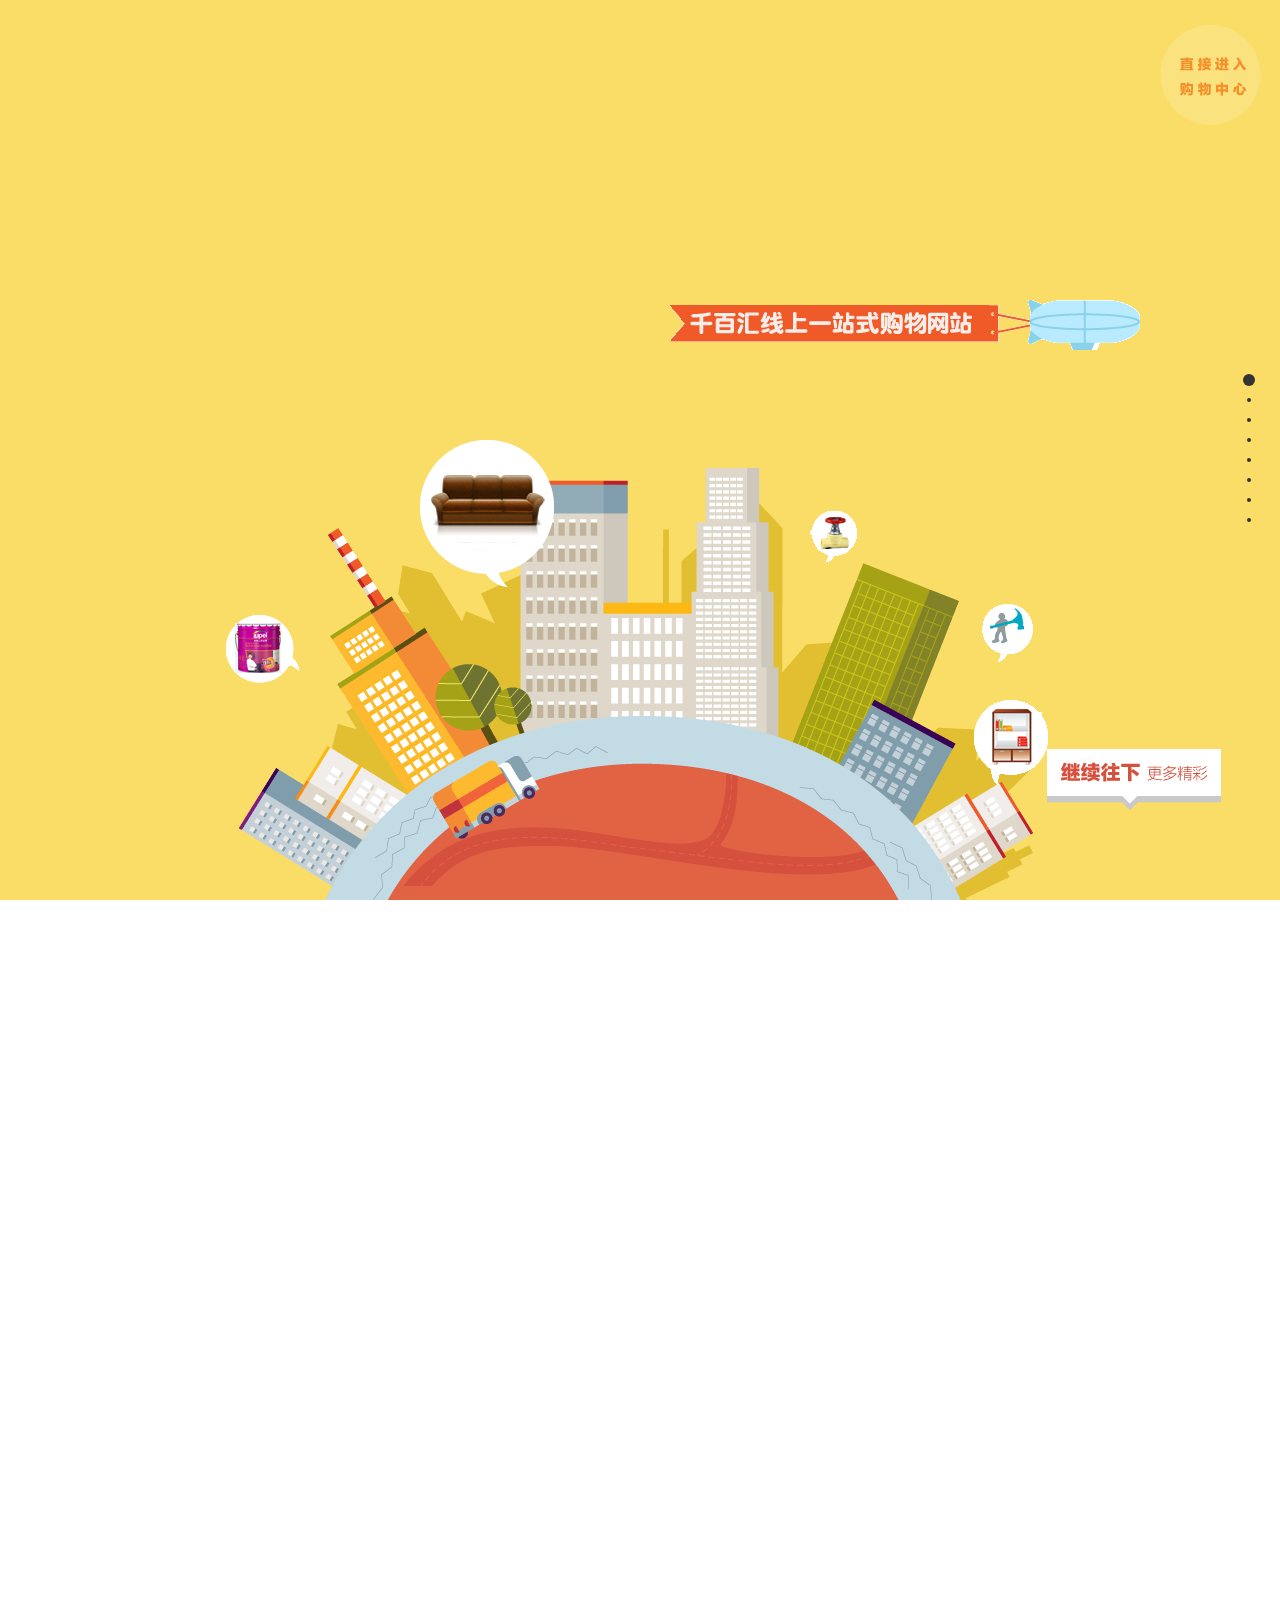
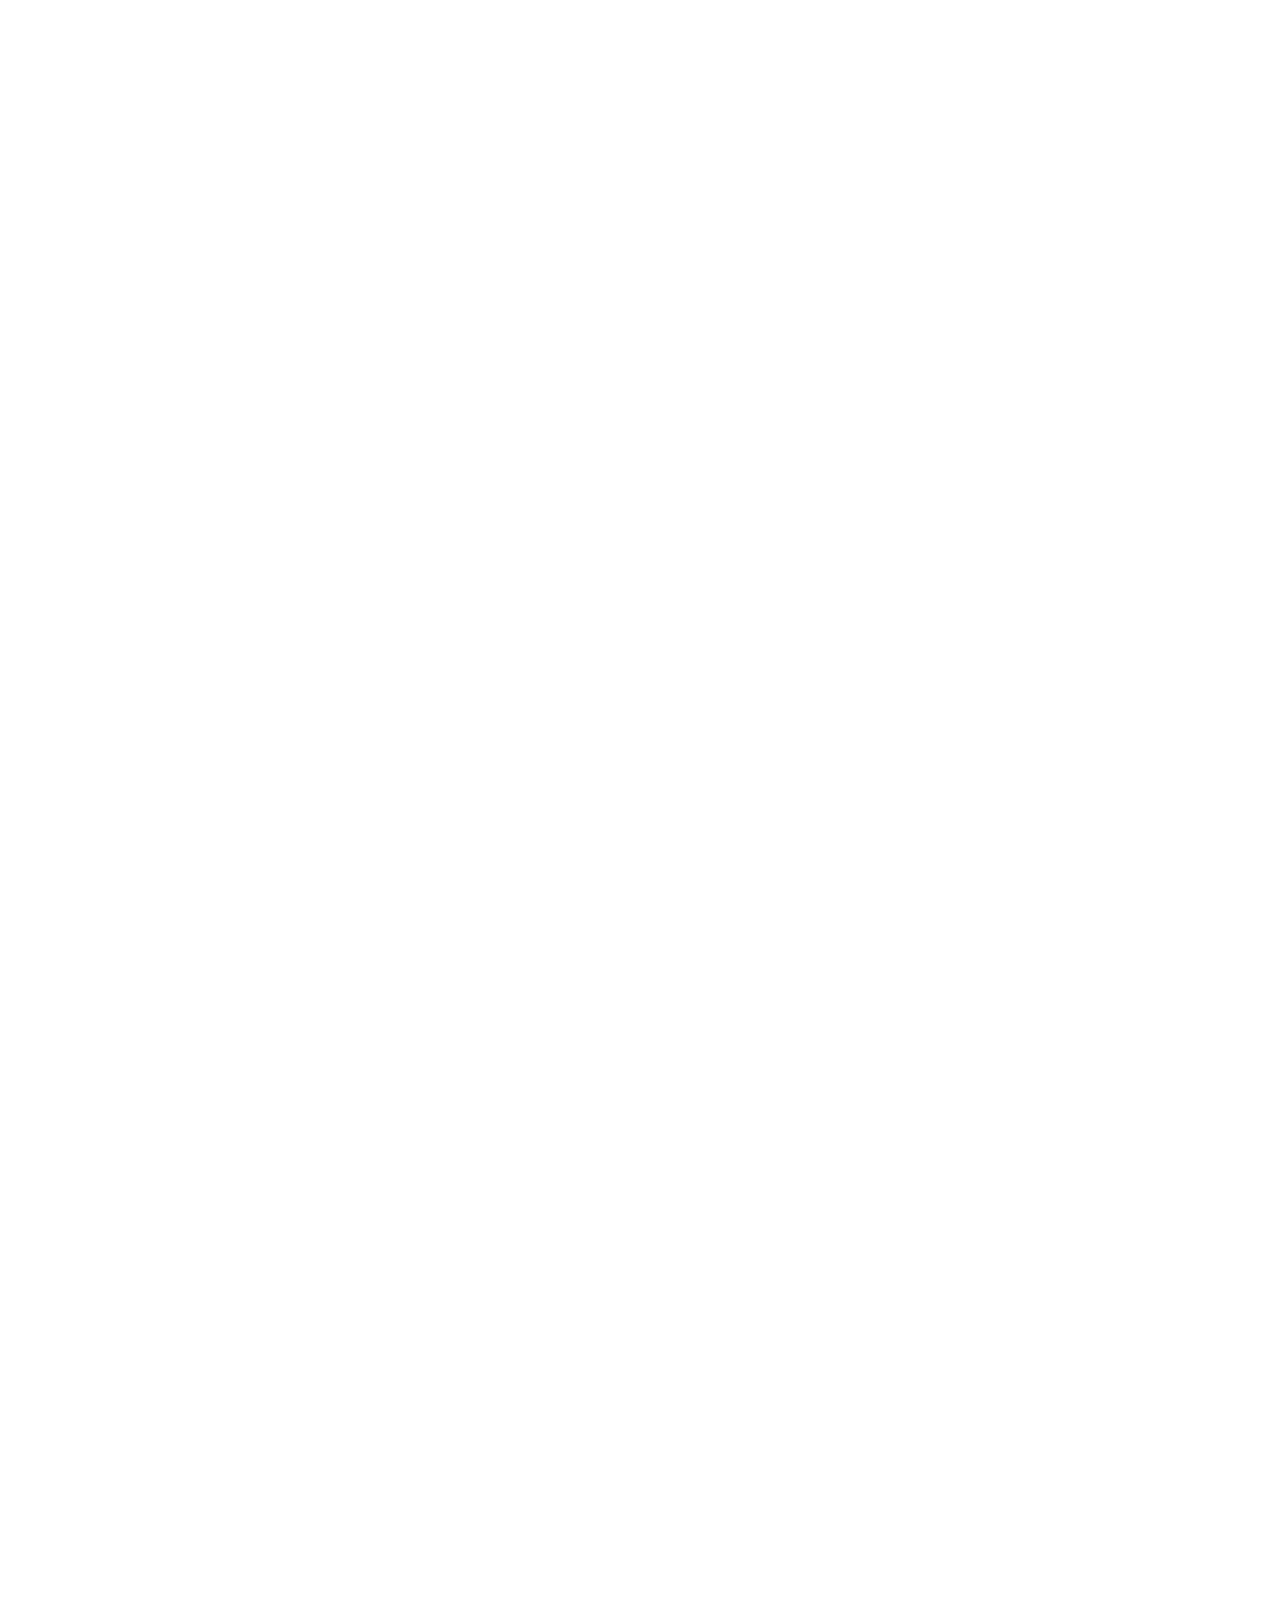
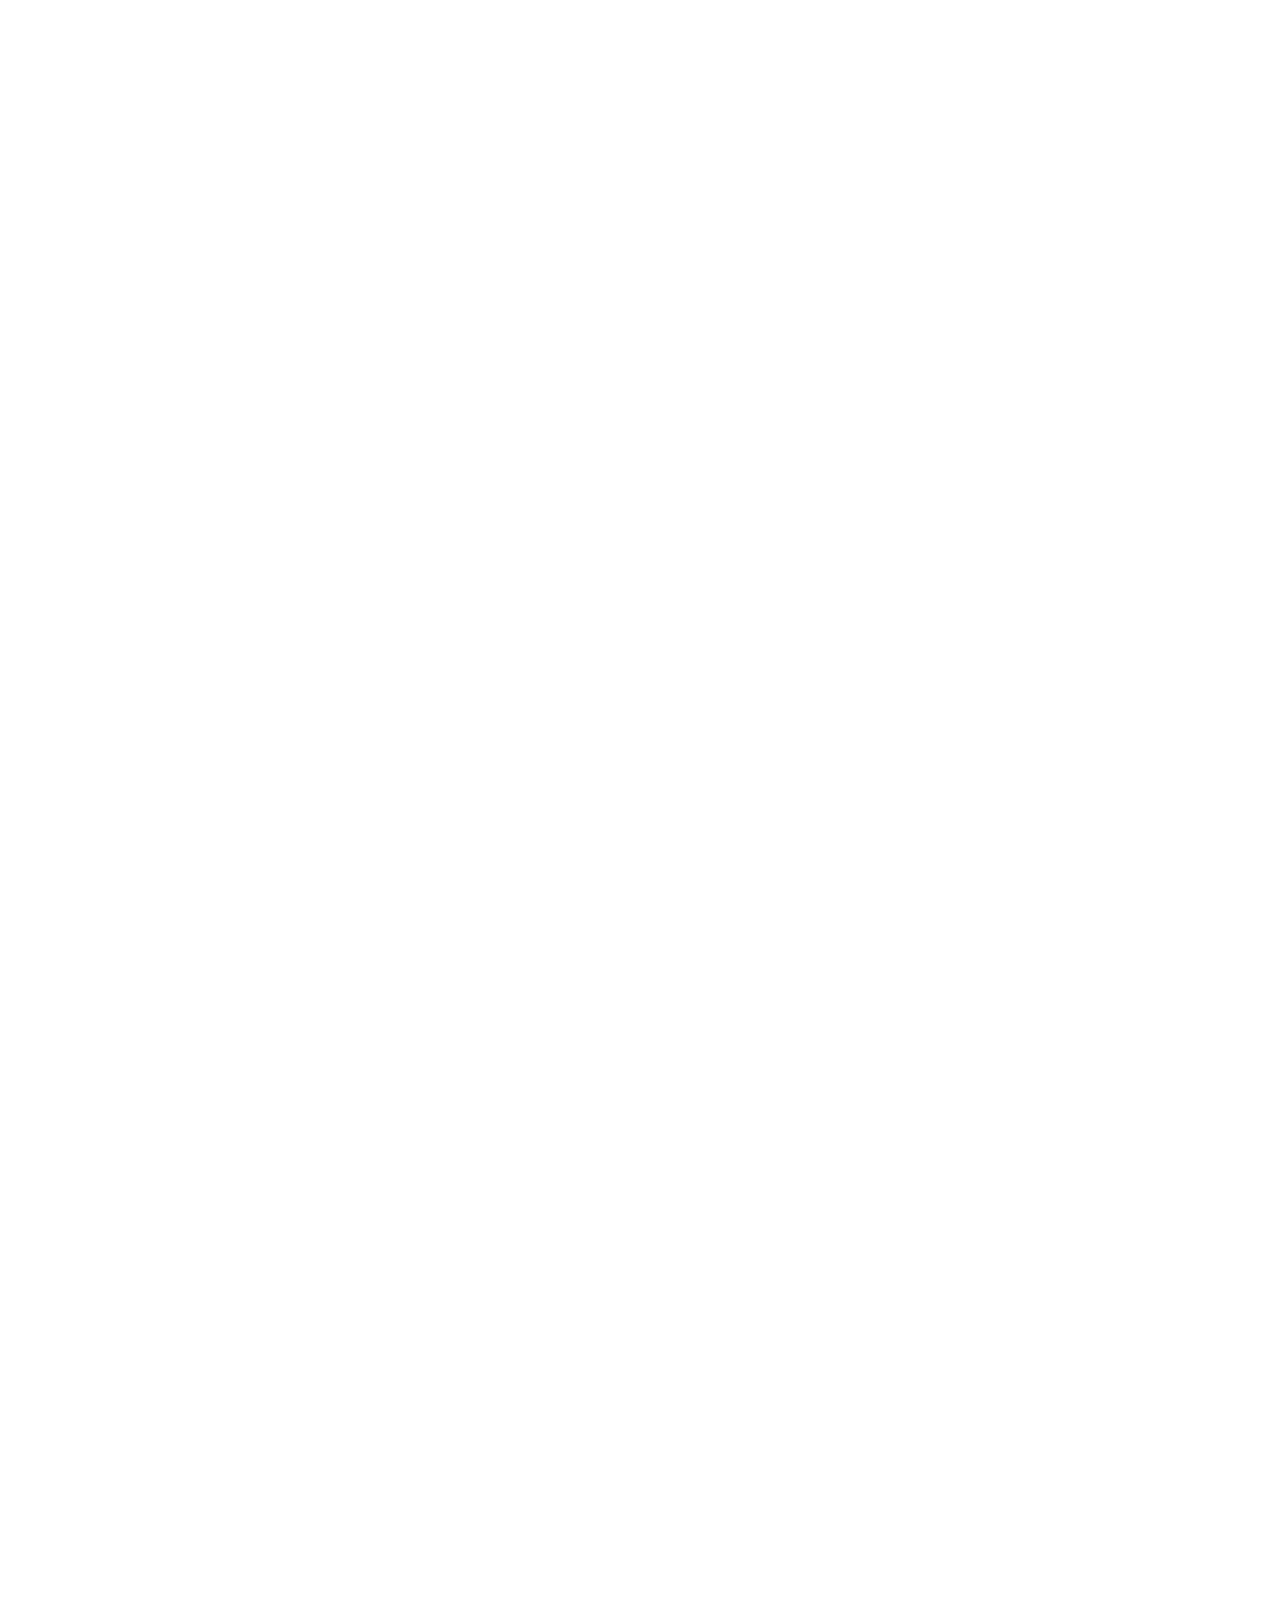
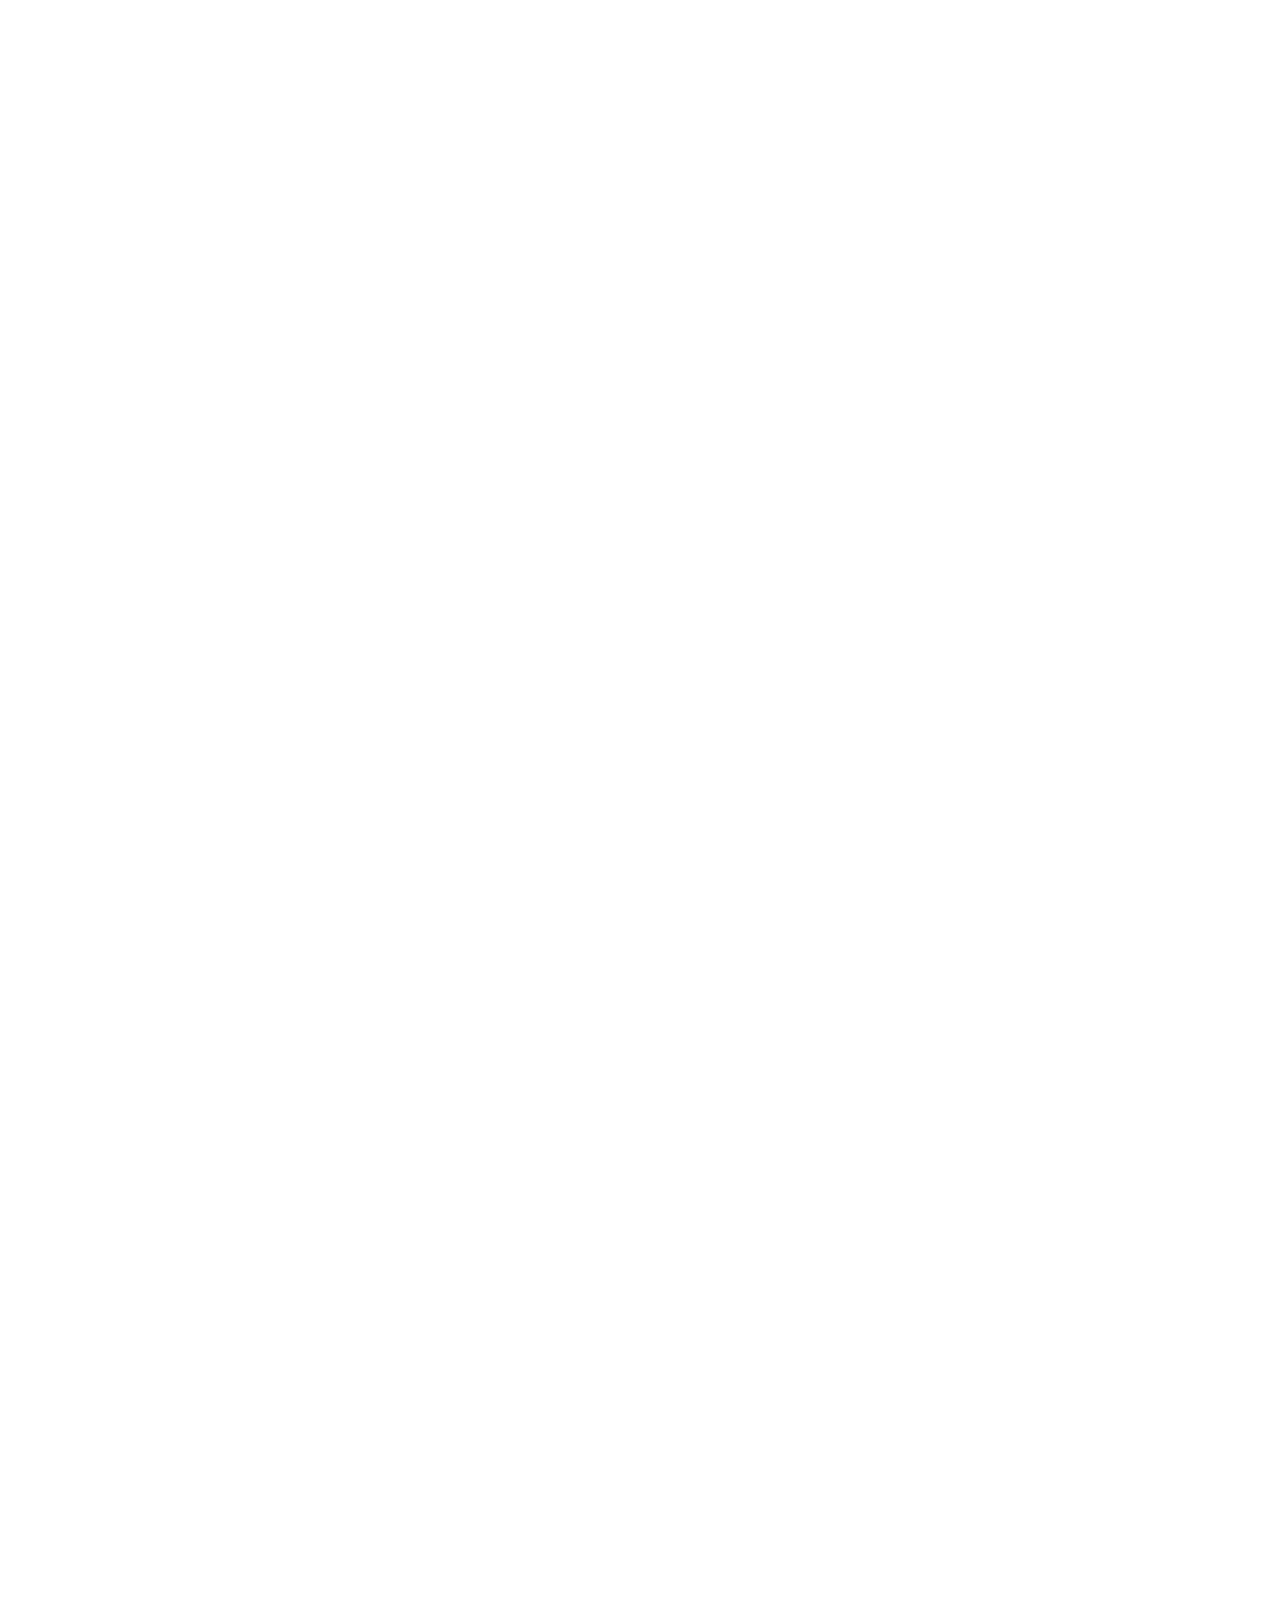
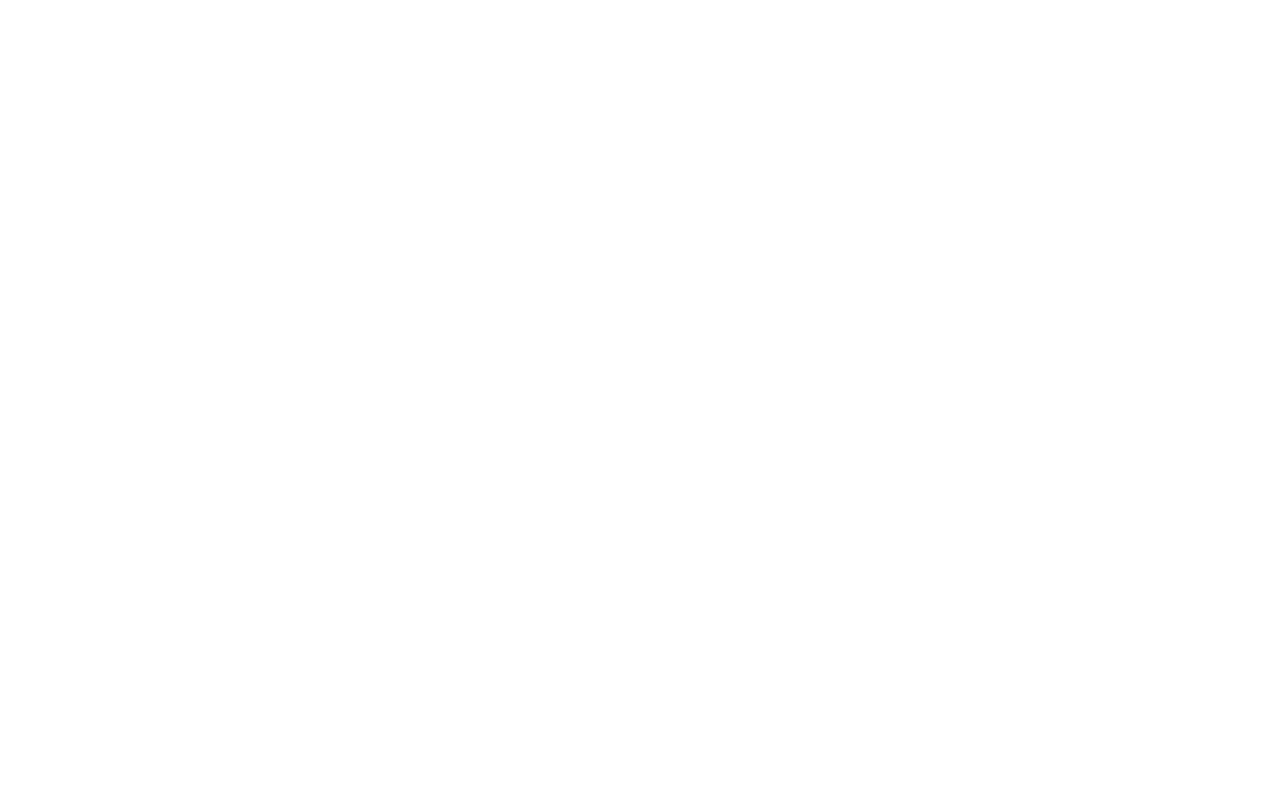
<file: index.html>
<!DOCTYPE html>
<html lang="en">
<head>
	<meta charset="UTF-8">
	<title>html5制作动画网页</title>
	<link rel="stylesheet" type="text/css" href="css/jquery.fullpage.css">
	<link rel="stylesheet" type="text/css" href="css/main.css">
</head>
<body>
	<a class="enter" href="javascript:;"><img src="imgs/00-go.png" /></a>
	<a class="next" href="javascript:;"></a>
	<div class="control">
		<!-- 第一屏start -->
		<div class="section screen01">
			<!-- 第一屏的主内容start -->
			<div class="sec_body">
				<!-- 旗帜（千百汇线上一站式购物网站） -->
				<div class="flag"></div>
				<!-- 商品背景 -->
				<img class="sec01_bg" src="imgs/01-goods.png"></img>
				<!-- 沙发 -->
				<img class="sec01_sofa" src="imgs/01-sofa.png"></img>
			</div>
			<!-- 第一屏的主内容end -->
		</div>
		<!-- 第一屏end -->

		<!-- 第二屏start -->
		<div class="section screen02">
			<div class="sec_body">
				<!-- 顶部文字 -->
				<div class="topText"></div>
				<!-- 沙发列表 -->
				<div class="sofaList"></div>
				<!-- 沙发（隐藏在沙发列表中，后面需要往下掉落） -->
				<div class="sofa2"></div>
				<!-- 搜索框 -->
				<div class="search">
					<!-- 沙发字 -->
					<img src="imgs/02-key.png">
				</div>
			</div>
		</div>
		<!-- 第二屏end -->

		<!-- 第三屏start -->
		<div class="section screen03">
			<div class="sec_body">
				<!-- 沙发 -->
				<div class="sofa3"></div>
				<!-- 选择沙发的颜色和大小 -->
				<div class="prop"></div>
				<!-- 按钮“购买” -->
				<div class="buy"></div>
			</div>
		</div>
		<!-- 第三屏end -->

		<!-- 第四屏start -->
		<div class="section screen04">
			<!-- 云彩 -->
			<div class="cloud">
				<img src="imgs/06-cloud01.png" />
				<img src="imgs/06-cloud02.png" />
			</div>
			<div class="sec_body">
				<!-- 字 -->
				<div class="text4"></div>
				<div class="cartSofa">
					<!-- 沙发 -->
					<div class="sofa4"></div>
					<!-- 购物车 -->
					<div class="cart"></div>
				</div>
				<!-- 电脑 -->
				<div class="pc" >
					<!-- 地址 -->
					<img src="imgs/04-address02.png" />
				</div>
			</div>
		</div>
		<!-- 第四屏end -->

		<!-- 第五屏start -->
		<div class="section screen05">
			<div class="sec_body">
				<!-- 字 -->
				<div class="text"></div>
				<!-- 银行卡 -->
				<div class="cards"></div>
				<!-- 纸 -->
				<div class="paper"></div>
				<!-- 沙发 -->
				<div class="sofa5"></div>
				<!-- 手 -->
				<div class="boxHand">
					<div class="hand"></div>
				</div>
				<!-- 鼠标 -->
				<div class="mouse">
					<img src="imgs/05-mouse01.png" />
					<img src="imgs/05-mouse02.png" />
				</div>
			</div>
		</div>
		<!-- 第五屏end -->

		<!-- 第六屏start -->
		<div class="section screen06">
			<!-- ---包起来移动--- -->
			<div class="sec_body">
				<!-- 云彩 -->
				<div class="cloud6">
					<img src="imgs/06-cloud01.png" />
					<img src="imgs/06-cloud02.png" />
				</div>
				<!-- 字 -->
				<div class="text6">
					<img src="imgs/06-text01.png" class="text61" />
					<img src="imgs/06-text02.png" class="text62" />
				</div>
				<!-- 车 -->
				<div class="car">
					<!-- 地址 -->
					<div class="address6">
						<img src="imgs/06-buyer.png"/>
						<img src="imgs/06-address.png" class="buyer" />
					</div>
				</div>
				<!-- 盒子 -->
				<div class="box"></div>
				<!-- 两个男人 -->
				<div class="man"></div>
				<!-- 确认收货 -->
				<div class="sure"></div>
				<!-- 门 -->
				<div class="door"></div>
				<!-- 女人 -->
				<div class="woman"></div>
			</div>
		</div>
		<!-- 第六屏end -->

		<div class="section screen07">
			<div class="sec_body">
				<div class="starList">
					<img src="imgs/07-star.png" class="star1" />
					<img src="imgs/07-star.png" class="star2" />
					<img src="imgs/07-star.png" class="star3" />
					<img src="imgs/07-star.png" class="star4" />
					<img src="imgs/07-star.png" class="star5" />
				</div>
				<div class="praise"></div>

			</div>
		</div>
		<div class="section screen08">
			<div class="sec_body">
				<div class="btnShop"></div>
				<div class="btnAgain"></div>
				<div class="hand8"></div>
			</div>
		</div>
	</div>
	<script type="text/javascript" src="js/jquery.min.js"></script>
	<script type="text/javascript" src="js/jquery.fullpage.js"></script>
	<script type="text/javascript" src="js/main.js"></script>
</body>
</html>
</file>
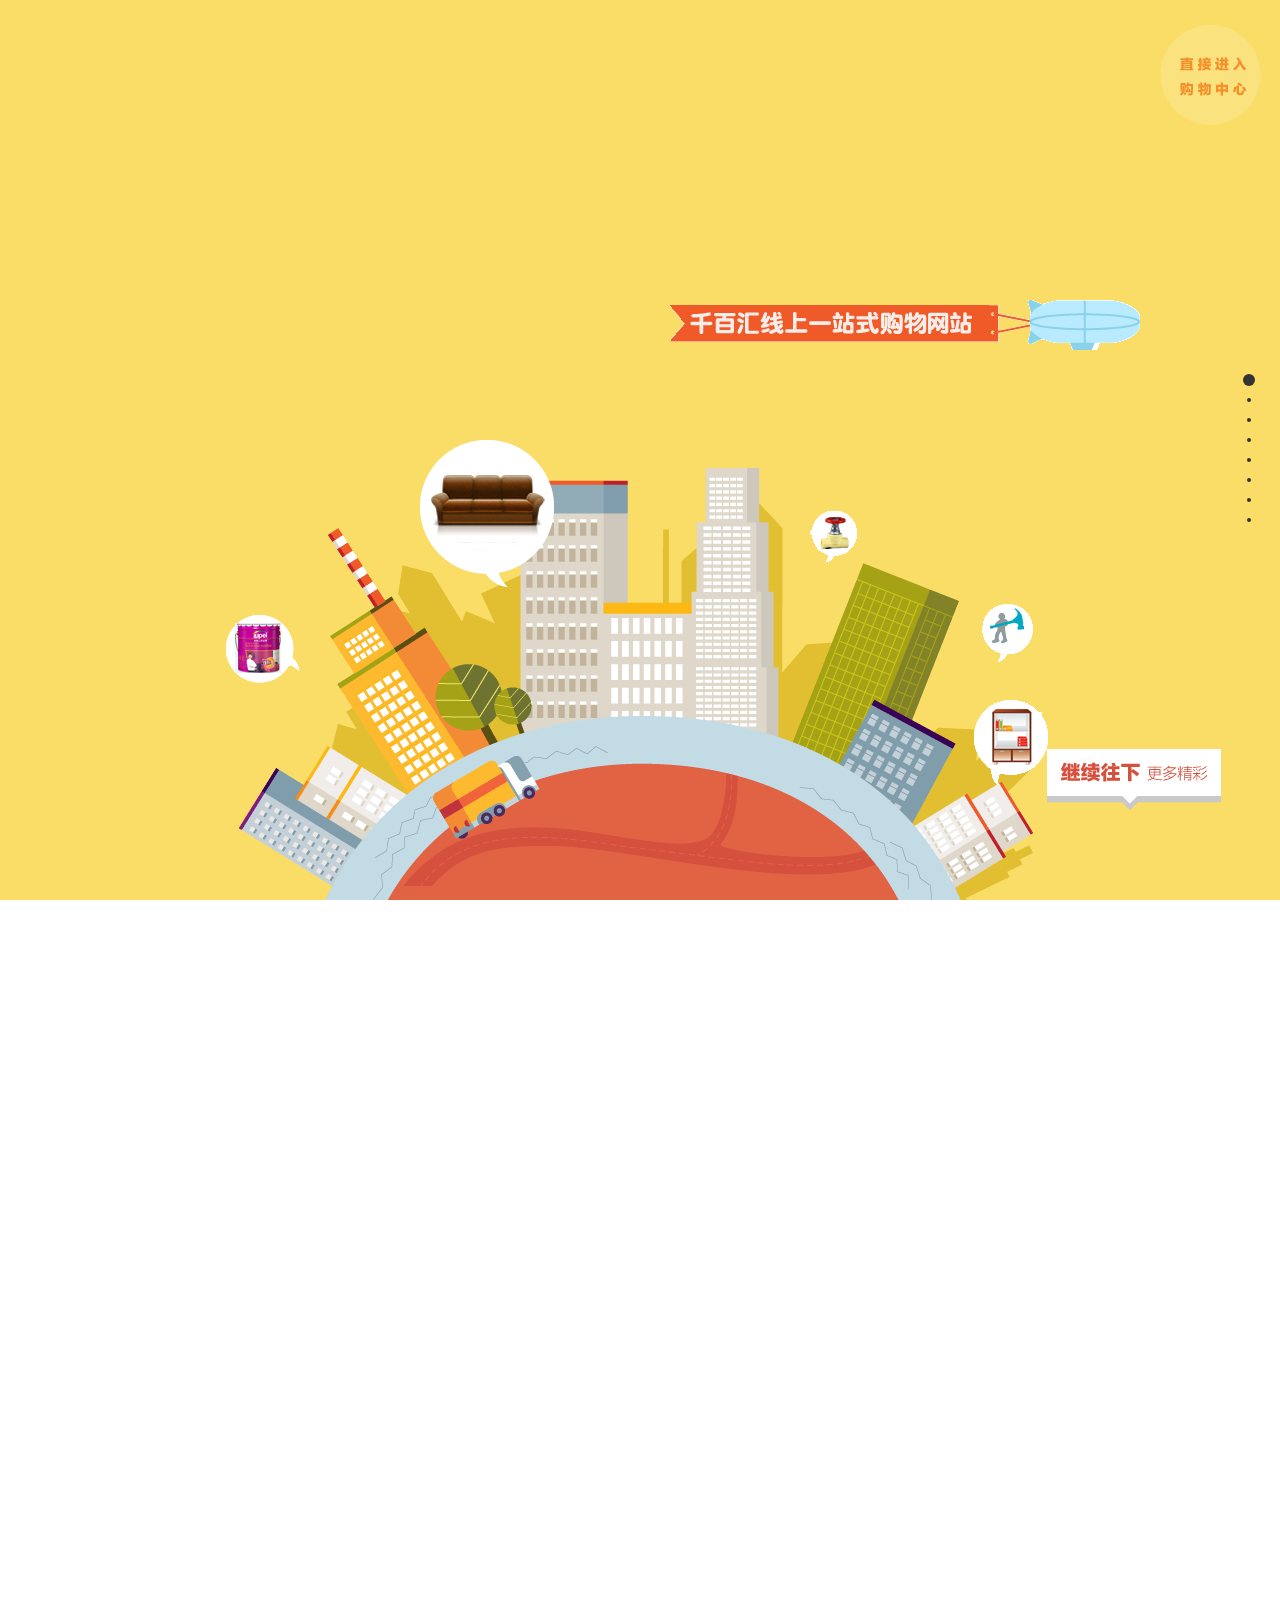
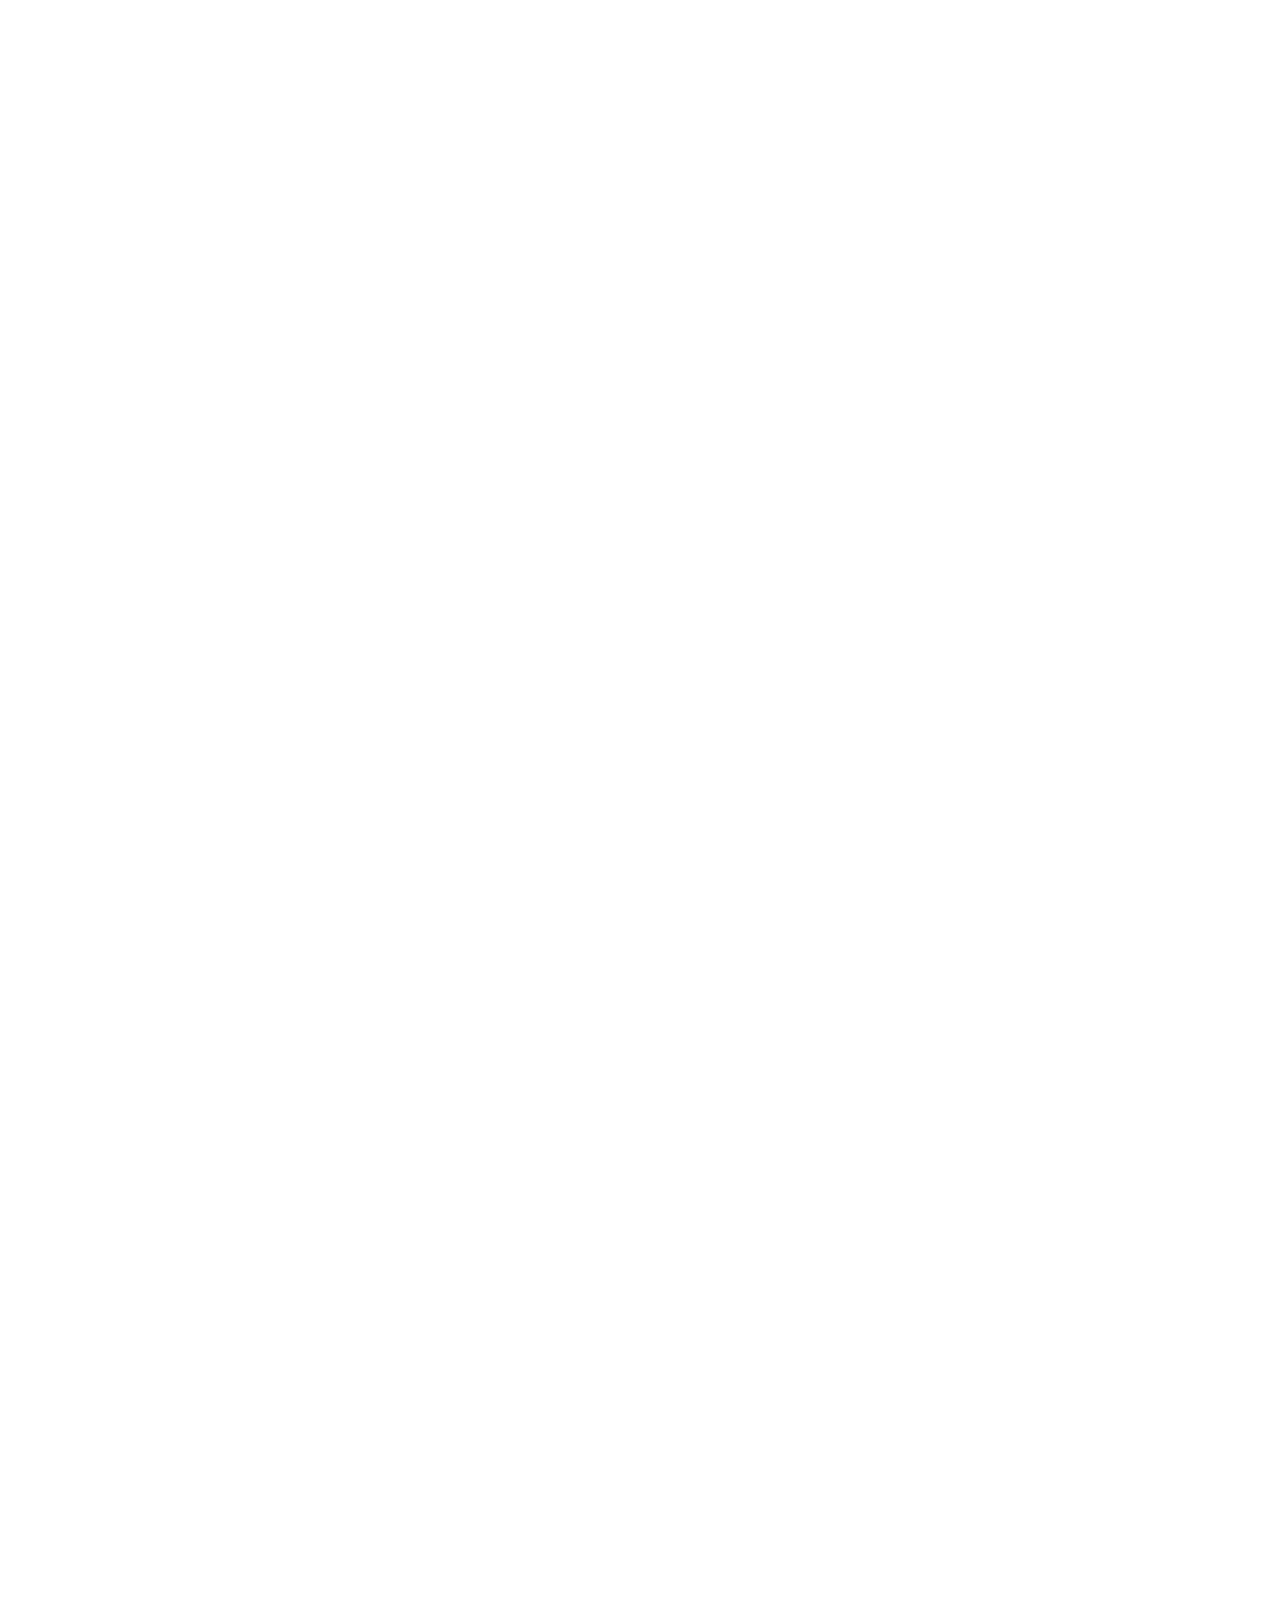
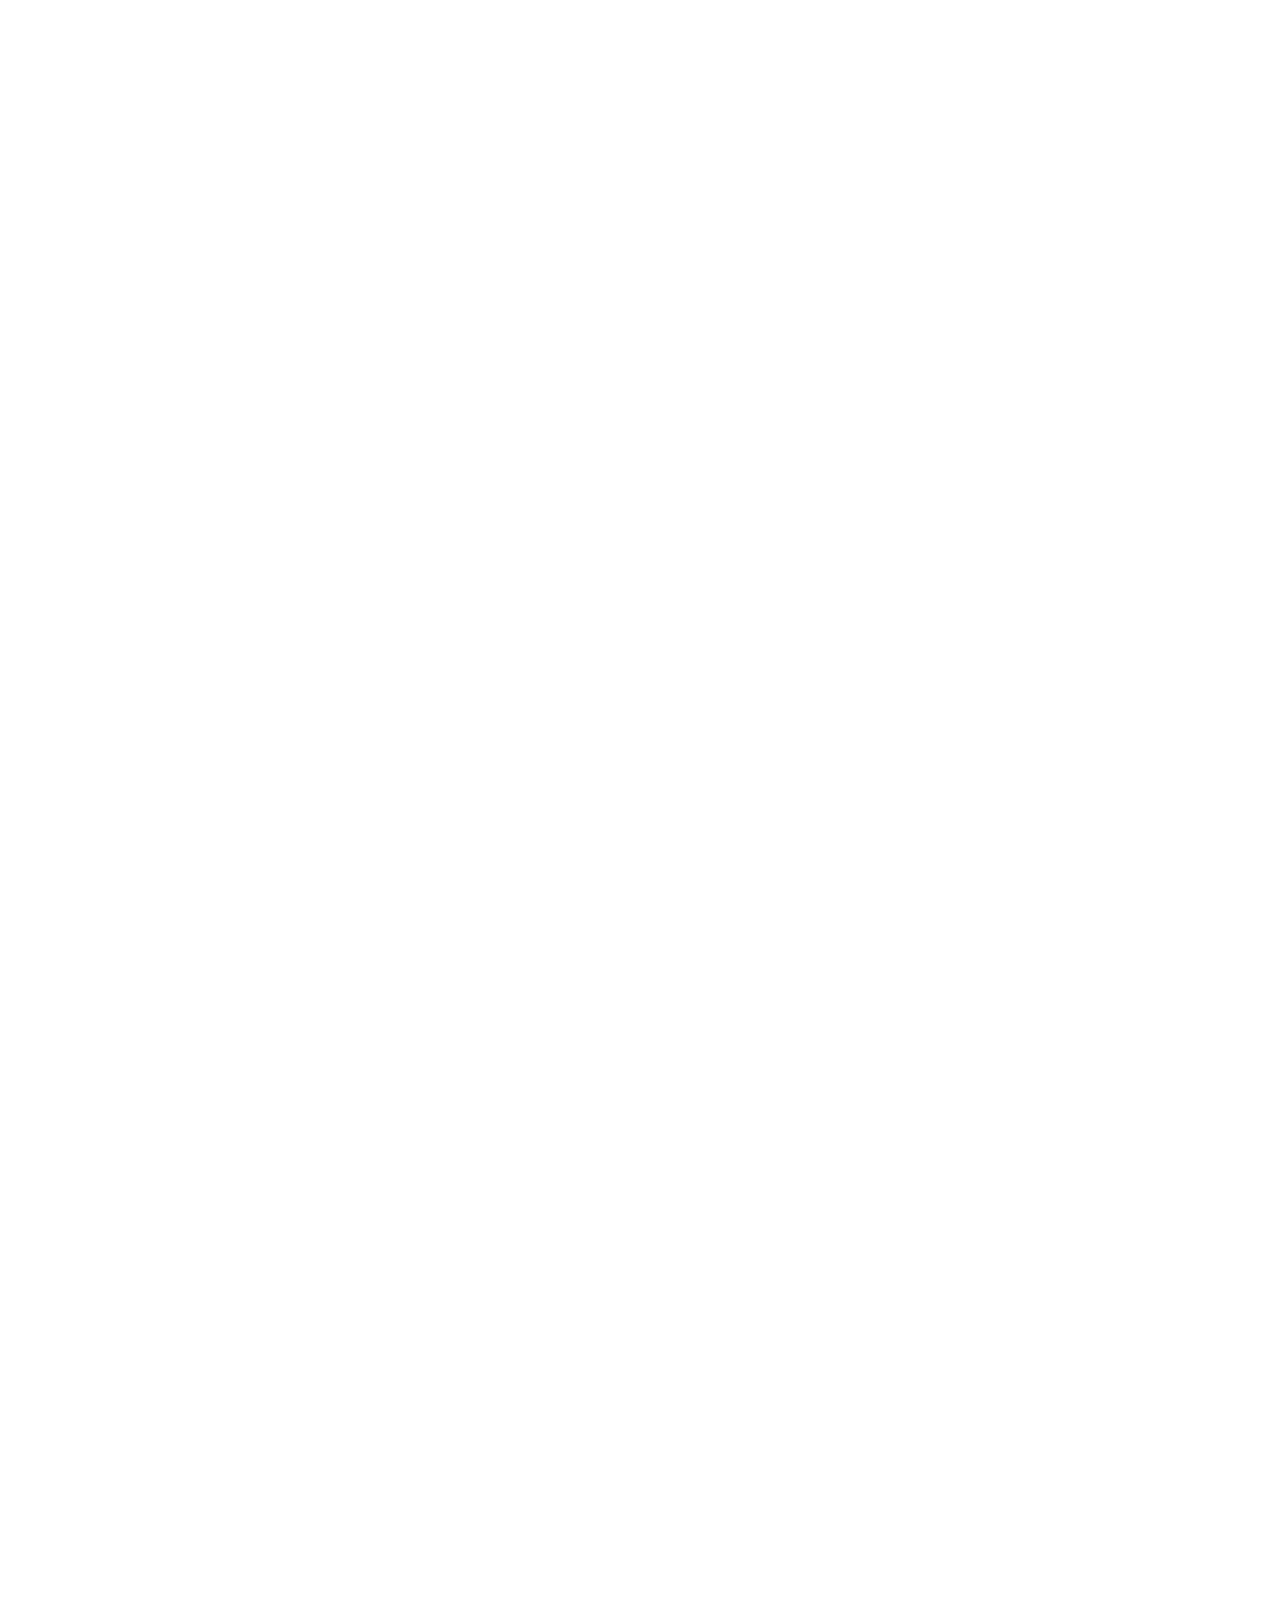
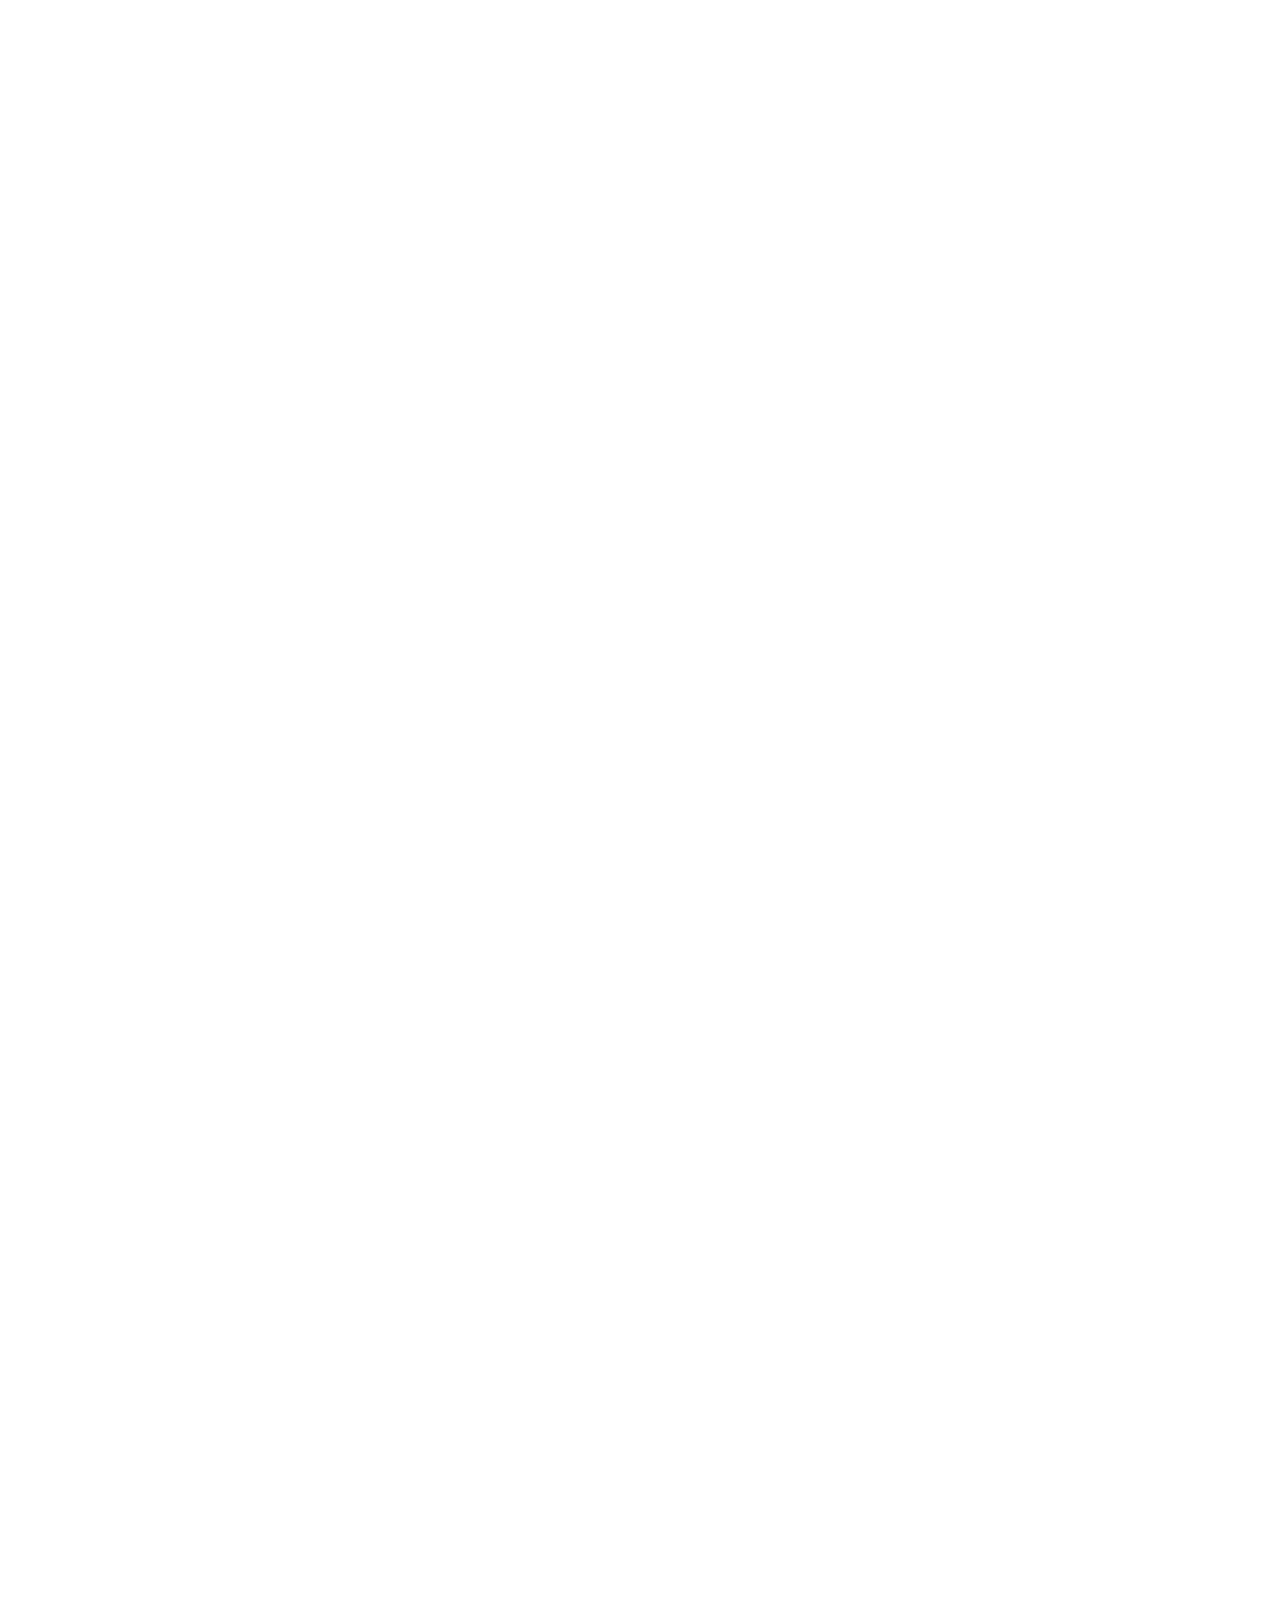
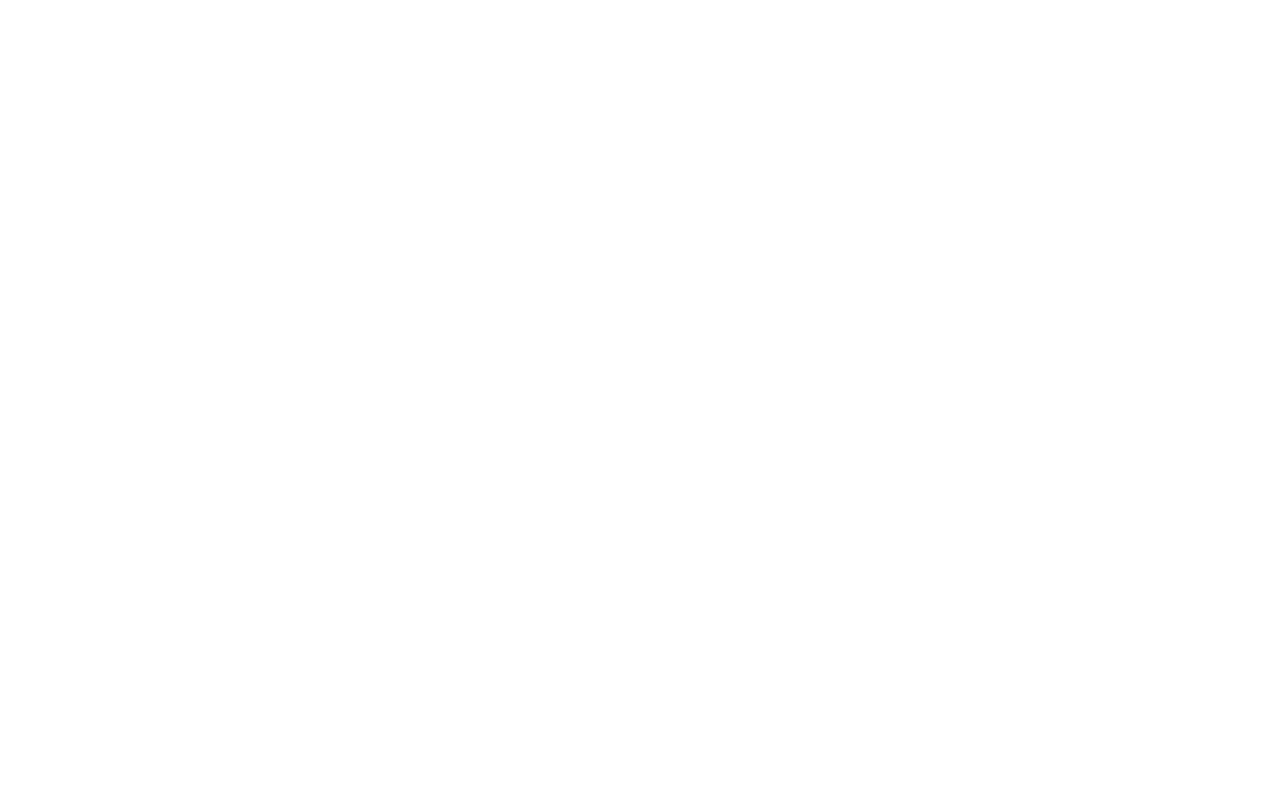
<file: test.html>
<!DOCTYPE html>
<html lang="en">
<head>
	<meta charset="UTF-8">
	<title>ceshi</title>
	<link rel="stylesheet" href="css/jquery.fullpage.css">
	<link rel="stylesheet" type="text/css" href="css/main.css">

</head>
<body>
	<a class="enter" href="javascript:;"><img src="imgs/00-go.png" /></a>
	<a class="next" href="javascript:;"></a>
	<div class="control">
		<!-- 第一屏start -->
		<div class="section screen01">
			<!-- 第一屏的主内容start -->
			<div class="sec_body">
				<!-- 旗帜（千百汇线上一站式购物网站） -->
				<div class="flag"></div>
				<!-- 商品背景 -->
				<img class="sec01_bg" src="imgs/01-goods.png"></img>
				<!-- 沙发 -->
				<img class="sec01_sofa" src="imgs/01-sofa.png"></img>
			</div>
			<!-- 第一屏的主内容end -->
		</div>
		<!-- 第一屏end -->

		<!-- 第二屏start -->
		<div class="section screen02">
			<div style="
			width: 900px;
		height: 600px;
		position: relative;
		left: 50%;
		bottom: 0;
		transform: translateX(-50%);
		border: 2px solid red;">
				<!-- 顶部文字 -->
				<!-- <div class="topText"></div> -->
				<!-- <div class="sofaList"></div> -->
				<!-- To-be：沙发还要往下掉落 -->
				<div class="sofa2"></div>

				
			</div>
		</div>
		<!-- 第二屏end -->


		<!-- 第三屏start -->
		<div class="section screen03">
			<div class="sec_body">
				<div class="sofa3"></div><!-- 沙发 -->
				<div class="prop"></div><!-- 选择沙发的颜色和大小 -->
				<div class="buy"></div><!-- 按钮“购买” -->
			</div>
		</div>
		<!-- 第三屏end -->

		<div class="section screen04">
			<div class="sec_body"></div>
		第四屏</div>
		<div class="section screen05">
			<div class="sec_body"></div>
		第五屏</div>
		<div class="section screen06">
			<div class="sec_body"></div>
		第六屏</div>
		<div class="section screen07">
			<div class="sec_body"></div>
		第七屏</div>
		<div class="section screen08">
			<div class="sec_body"></div>
		第八屏</div>


	</div>






	<script src="js/jquery.min.js"></script>
	<script src="js/jquery.fullpage.js"></script>
	<script type="text/javascript" src="js/main.js"></script>

</body>
</html>
</file>
<file: css/main.css>
*{margin:0;padding: 0;}
	.enter{/* 直接进入购物中心 */
		width: 100px;
		height: 100px;
		display:block;
		border-radius: 50%;
		position:fixed;
		top: 25px;
		right: 20px;
		z-index: 10;
	}
	.next{/* 继续往下更多精彩 */
		width: 174px;
		height: 61px;
		display:block;
		z-index: 10;
		position: fixed;
		right: 59px;
		bottom: 90px;
		background:url(../imgs/00-more.png) no-repeat;
		animation: nextJump 1s linear infinite alternate;
		-webkit-animation: nextJump 0.8s linear infinite alternate;
	}
	.sec_body{
		width: 900px;
		height: 600px;
		position: absolute;
		left: 50%;
		/*transform: translateX(-50%);*/
		margin-left: -450px;
		bottom: 0;
		/*border: 2px solid red;*/
	}
	/* 第一屏样式 */
	.screen01{
		background: url(../imgs/01-bg.png) no-repeat bottom center;
		position: relative;
		/*z-index: 10;*/

	}
	.screen01 .flag{/* 旗帜（千百汇线上一站式购物网站） */
		width: 470px;
		height: 50px;
		position: absolute;
		top: 0;
		right: -50px;
		background: url(../imgs/01-fly.png) no-repeat bottom center;
		animation: flagJump 1s linear infinite alternate;
	}
	.screen01 .sec01_bg{
		position: absolute;
		right: 40px;
		bottom: 115px;
	}
	.screen01 .sec01_sofa{
		position: absolute;
		left: 230px;
		top: 140px;
		animation: sec01_sofaJump 0.9s linear infinite alternate;
	}
	/* 第一屏动画 */
	@keyframes nextJump{
		form{
			bottom: 90px;
		}
		to{
			bottom: 20px;
		}
	}
	@keyframes flagJump{
		from{
			top: 0;
		}
		to{
			top: 70px;
		}
	}
	@keyframes sec01_sofaJump{
		from{
			top: 140px;
		}
		to{
			top:155px;
		}
	}

	/* 第二屏样式 */
	.screen02{
		background: url(../imgs/02-bg.png) no-repeat bottom center;
		/*z-index: 9;*/
		
	}
	.screen02 .sec_body{
		position: absolute;
	}
	.screen02 .topText{
		width: 363px;
		height: 27px;
		position: absolute;
		top:0;
		left:50%;
		transform:translateX(-50%);
		/*border:1px solid yellow;*/
		background-image: url(../imgs/02-text02.png);
		transition:background-image 1s linear;/* 添加文字淡入淡出的效果(原来的黑色字变为白色字) */
	}
	.screen02.now .topText{
		background-image: url(../imgs/02-text2.png);
	}
	.screen02 .search{
		width: 222px;
		height: 45px;
		background: url(../imgs/02-search.png) no-repeat;
		position: absolute;
		top:250px;
		right:-460px;
	}
	/* 动画：搜索框，(1)左移(2)停留一秒(3)向右上角移  */
	.screen02.now .search{
		animation: searchMove 3s forwards;
	}
	@keyframes searchMove{
		0%{}
		30%{
			transform: translate(-900px,0px);/* 搜索框左移 */
		}
		60%{
			transform: translate(-900px,0px);/* 让搜索框固定1s */
		}
		100%{
			transform: translate(-600px,-135px) scale(0.7);/* 搜索框向右上角移动，并且缩小 */
		}
	}

	.screen02 .search img{/* 文字（沙发） */
		background: url(../imgs/02-key.png) no-repeat;
		position: absolute;
		top:4px;
		right:50px;
		opacity: 0;
	}

	/* 动画：文字（沙发），从无到有  */
	.screen02.now .search img{
		opacity: 1;
		transition: all 1s linear 1s;
	}

	
	.screen02 .sofaList{
		width: 440px;
		height: 218px;
		background:url(../imgs/02-goods.png) no-repeat;
		position: absolute;
		left: 50%;
		top: 50%;
		transform: scale(0);
		transform-origin: right bottom 0; 
		left: 230px;
		top: 170px;
	}
	/* 动画：沙发列表，从无到有，从小到大 */
	.screen02.now .sofaList{

		animation: slMove 1s linear 3s forwards;
	}
	@keyframes slMove{
		from{
			transform:  scale(0); ;
		}
		to{
			transform: scale(1);
		}
	}



	.screen02 .sofa2 {
		width: 207px;
		height: 166px;
		position: absolute;
		background:url(../imgs/02-sofa.png) no-repeat;

		top: 135px;
		left: 290px;
		z-index: 1000;
		opacity: 0;
		transform: scale(0);
	}

	/* 动画：沙发，掉落  */
	.screen02.leave .sofa2 {
		animation: soft02Drop 1s linear ;
		-webkit-animation: soft02Drop 1s linear ;
	}
	@keyframes soft02Drop{
		from{
			opacity: 1;
			transform: translate(0px,10px) scale(1);
		}
		to{
			opacity: 1;
			transform: translate(-80px,660px);
		}
	}
	/* 第二屏动画 */
		/* 1.搜索框动画 */
	
	/* 第三屏样式 */
	.screen03 .sec_body{
		background: url(../imgs/03-bg.png) no-repeat center;
		/*z-index: 8;*/
	}
	.screen03 .sofa3{
		width: 207px;
		height: 166px;
		background: url(../imgs/02-sofa.png) no-repeat center;
		position: absolute;
		top: 180px;
		left: 212px;
		opacity: 0;
		z-index: 1000;
	}
	/* 动画：沙发，倾斜再掉落  */
	.screen03.leave .sofa3{
		animation: sofa3Drop 1s linear ;/*forwards sxx */
	}
	@keyframes sofa3Drop{
		from{}
		to{
			transform: translate(200px,680px) rotate(30deg);
		}
	}
	.screen03 .prop{
		width: 296px;
		height: 131px;
		background: url(../imgs/03-change01.gif) no-repeat center;
		position: absolute;
		top: 295px;
		right: 115px;
	}
	/* 动画：图片沙发参数（颜色，大小），更换图片  */
	.screen03.now .prop{
		background:url(../imgs/03-change02.gif) no-repeat center;
		transition: background 1.5s linear;
	}
	.screen03 .buy{
		width: 218px;
		height: 58px;
		background: url(../imgs/03-cart01.gif) no-repeat center;
		position: absolute;
		bottom: 102px;
		right: 193px;
	}
	/* 动画：购买按钮，更换按钮图片  */
	.screen03.now .buy{
		background: url(../imgs/03-cart02.gif) no-repeat center;
		transition: background 1.5s linear;
	}
	/* 第三屏动画 */

	/* 第四屏样式 */
	.screen04{
		background:url(../imgs/04-bg.png) no-repeat bottom center;
		/*z-index: 7;*/
	}
	.screen04 .cloud{
		width: 100%;
		height: 140px;
		position: absolute;
		top: 0px;
		left: 0px;
		animation: cloudMove 6s linear infinite alternate;
	}
	@keyframes  cloudMove{
		from{
			transform: translate(-300px,0)
		}
		to{
			transform: translate(300px,0)

		}
	}

	.screen04 .cloud img:first-child{
		position: absolute;
		top: 20px;
		left: 300px;
	}
	.screen04 .cloud img:last-child{
		width: 100%;
	}
	.screen04 .text4{
		width: 429px;
		height: 32px;
		margin: 105px auto;
		background:url(../imgs/04-text01.png) no-repeat;

	}
	/* 动画：文字，更改文字  */
	.screen04.show .text4{
		background:url(../imgs/04-text02.png) no-repeat;
		transition: background 1s linear;
	}
	.screen04 .pc{
		width: 283px;
		height: 270px;
		position: absolute;
		left: 50%;
		bottom: 155px;
		transform: translateX(-50%);
		background:url(../imgs/04-address01.png) no-repeat;
		opacity: 0;
	}
	/* 动画：电脑，显示电脑  */
	.screen04.show .pc{
		opacity: 1;
		transition:opacity 1s linear;
	}
	.screen04 .pc img{
		margin: 60px auto;
		display: block;
		opacity: 0;
	}
	/* 动画：电脑内的地址，显示  */
	.screen04.show .pc img{
		opacity: 1;
		transition:opacity 1s linear 1s;
	}
	.screen04 .cart{
		width: 407px;
		height: 346px;
		/*border: 1px solid yellow;*/
		background:url(../imgs/04-cart.png) no-repeat;
		position: absolute;
		left: 50%;
		bottom: 40px;
		transform: translateX(-50%);
		/*margin-left: -203px;*/
		z-index: 1004;

	}
	.screen04 .sofa4{
		width: 204px;
		height: 198px;
		background:url(../imgs/04-sofa.png) no-repeat;
		position: absolute;
		right: 265px;
		bottom: 195px;
		opacity: 0;
	}
	/* 动画：购物车,移动  */
	.go{
		animation: cartGo 1s linear forwards;
	}
	@keyframes cartGo{
		from{
			transform: translate(0px,360px);
		}
		to{
			transform: translate(900px,360px);
		}
	}

	/* 第五屏样式 */
	.screen05{
		background:url(../imgs/05-bg.png) no-repeat center;
		/*z-index:6;*/
	}
	.screen05 .text{
		width: 540px;
		height: 56px;
		background:url(../imgs/05-text.png) no-repeat center;
		position: absolute;
		left: 0;
		top: 0;
	}
	.screen05 .cards{
		width: 358px;
		height: 220px;
		background:url(../imgs/05-card.png) no-repeat;
		position: absolute;
		left: 0;
		top: 150px;
		z-index: 10;
	}
	.screen05 .paper{
		width: 139px;
		height: 130px;
		background:url(../imgs/05-order.png) no-repeat;
		position: absolute;
		left: 117px;
		top: 152px;
		z-index: 0;
	}
	/* 动画3-2：纸，上移  */
	.paperUp{
		animation: paper5Up 1s forwards 0.5s;
	}
	@keyframes paper5Up{
		from{}
		to{
			transform: translateY(-86px);
		}
	}

	.screen05 .sofa5{
		width: 204px;
		height: 198px;
		background:url(../imgs/04-sofa.png) no-repeat;
		position: absolute;
		left: 87px;
		top: -220px;
		z-index: 9;
		opacity: 0;
	}
	.screen05.now .sofa5{

		opacity: 1;
	}
	/* 动画3-1：沙发，掉落  */
	.dropdown5{
		animation: soft5Drop 1s forwards;
	}
	@keyframes soft5Drop{
		from{
		}
		to{
			transform:translateY(530px) rotate(10deg);
		}
	}
	/* 动画4：到下一页的时候，沙发，掉落  1.5s*/
	.screen05.leave .sofa5{
		animation: soft6Drop 2s linear forwards;/* 2.5       1060px*/
	}
	@keyframes soft6Drop{
		0%{
			transform: translateY(530px);
		}
		50%{
			transform: translateY(1100px) scale(0.3);
		}
		100%{
			transform: translateY(1100px) scale(0);
		}
	}
	.screen05 .boxHand{
		width:400px;
		height:650px;
		position:absolute;
		bottom:0;
		right:0px;
		overflow:hidden;
	}
	.screen05 .hand{
		width: 170px;
		height: 610px;
		background:url(../imgs/05-hand.png) no-repeat;
		position: absolute;
		right: 48px;
		top: 650px;
		z-index: 10;
	}
	/* 动画1：手，上移  */
	.screen05.now .hand{
		top: 280px;
		transition: top 0.5s linear;
	}
	.screen05 .mouse{
		width: 205px;
		height: 420px;
		position: absolute;
		right: 0;
		top: -60px;
		z-index: 0;
		overflow: hidden;
	}
	.screen05 .mouse img:first-child{
		position: absolute;
		top: -400px;
		clip: rect(407px,205px,819px,0px);
	}
	.screen05 .mouse img:last-child{
		position: absolute;
		top: -400px;
		clip: rect(407px,205px,819px,0px);
		opacity: 0;
	}
	
	/* 动画2：鼠标，点击  */
	.screen05.now .mouse img:last-child{
		/*background:url(../imgs/05-mouse02.png) no-repeat;*/
		opacity: 1;
		transition: opacity 0.2s linear 1s;		
	}

	/* 第六屏样式 */
	.screen06{
		background: #84d9ed url(../imgs/06-bg.png) no-repeat bottom;
		background-position-x:-280px;
		/*z-index: 5;*/
	}

	.screen06 .cloud6{
		width: 100%;
		height: 140px;
		position: absolute;
		top: 0px;
		left: 0px;
		animation: cloudMove6 6s linear infinite alternate;
	}
	.screen06 .cloud6 img:first-child{
	 	display: block;
		position: absolute;
		top: -40px;
		left: -120px; 
	}
	.screen06 .cloud6 img:last-child{
	 	display: block;
		position: absolute;
		left: 100px; 
	}
	.screen06 .text6{
		width: 308px;
		height: 59px;
		background: url(../imgs/06-text01.png) no-repeat;
		position: absolute;
		left: 122px;
		top:85px;
	}
	.screen06 .text6 .text62{
		position: absolute;
		top: 0;
		opacity: 0;
	}
	.screen06 .car{
		width: 221px;
		height: 122px;
		background: url(../imgs/06-car.png) no-repeat;
		position: absolute;
		left: 100px;
		bottom:0px;
		z-index: 11;
	}
	.screen06 .car .address6{
		width: 93px;
		height: 56px;
		position: absolute;
		right: -33px;
		top: -48px;
		opacity: 0;
	}
	.screen06 .address6 .buyer{
		position: absolute;
		top: 0;
		z-index: -1;
	}
	.screen06 .box{
		width: 123px;
		height: 85px;
		background: url(../imgs/06-box.png) no-repeat;
		position: absolute;
		left: -358px;
		top: 250px;
		z-index: 10;
	}
	/* 6-动画1：盒子，右移  */
	.screen06.now .box{
		left: 125px;
		transition: left 0.3s linear;
	}
	
	/* 6-动画2：盒子，掉落,变小 sxx 1 */
	.boxDown{
		-webkit-animation:bd 1s linear 1s forwards;
	}
	@keyframes bd{
		from{
			transform: translateY(0px) scale(1);
		}
		to{
			transform: translateY(350px) scale(0);
		}
	}
	
	.screen06 .man{
		width: 252px;
		height: 305px;
		background: url(../imgs/06-worker.png) no-repeat;
		position: absolute;
		left: 100px;
		bottom: 0px;
		transform: scale(0);
		transform-origin:left bottom;
		z-index:12;
	}
	.screen06 .sure{
		width: 139px;
		height: 173px;
		background: url(../imgs/06-say.png) no-repeat;
		position: absolute;
		right: 300px;
		top: 72px;
		opacity: 0;
	}
	.screen06 .door{
		width: 106px;
		height: 150px;
		background: url(../imgs/06-door.png) no-repeat;
		position: absolute;
		right: 52px;
		bottom: 114px;
		opacity: 0;
	}
	.screen06 .woman{
		width: 87px;
		height: 294px;
		background: url(../imgs/06-person.png) no-repeat;
		position: absolute;
		right: 0px;
		bottom: 110px;
		transform: scale(0);
		transform-origin: bottom left;
	}
	/* 6-动画3-1：第六屏背景（开车），右移  */
	.screen06.drive{
		background-position-x: -1132px;
		transition:background-position-x 1s linear;
	}
	/* 6-动画3-2：地址1（发货地），显示  */
	.screen06.drive .address6{
		opacity: 1;
		transition: opacity 0.1s linear 0.2s;
	}
	/* 6-动画3-3：地址2（收货地），显示  */
	.screen06.drive .buyer{
		z-index: 1;
		transition: z-index 0.1s linear 1.2s;
	}
	/* 6-动画4：送货人，从小变大，向右上角移动   */
	.screen06 .man.deliver{
		transform-origin: bottom left; 
		animation: manDeliver 3s linear forwards;
	}
	@keyframes manDeliver{
		0%{}
		20%{
			transform: scale(1);
		}
		40%{
			transform: scale(1);
		}
		60%{
			transform: translateY(-100px) scale(1);
		}
		80%{
			transform: translateY(-100px) scale(1);
		}
		100%{
			transform: translate(200px,-100px) scale(1);
		}
	}
	/* 6-动画5：显示“请收货”  */
	.screen06 .sure.show{
		opacity: 1;
		transition: opacity 0.2s linear;
	}
	/* 6-动画6：更改文字  */
	.screen06 .text61.show{
		opacity: 0;
		transition: opacity 0.2s linear;
	}
	.screen06 .text62.show{
		opacity: 1;
		transition: opacity 0.2s linear 0.2s;
	}
	/* 6-动画7：门，打开  */
	.screen06 .door.show{
		opacity: 1;
		transition: opacity 0.2s linear 0.4s;
	}
	/* 6-动画8：女人，由小变大，左移  */
	.screen06 .woman.show{
		/*transform: scale(1) translateX(px);*/
		animation: womanGo 2s linear 0.6s forwards;
	}
	@keyframes womanGo{
		0%{}
		33%{
			transform: scale(1);
		}
		66%{
			transform: translateX(-200px) scale(1);
		}
		100%{
			transform: translateX(-200px) scale(1);
		}
	}

	/* 第七屏样式 */
	.screen07{
		background:url(../imgs/07-bg.png) no-repeat bottom left;
		background-position-x: -316px;
	}
	.screen07 .starList{
		width: 110px;
		height: 13px;
		/*border: 1px solid;*/
		position: absolute;
		top: 139px;
		left: 156px;
	}
	.screen07 .starList img{
		opacity: 0;
	}
	.screen07 .starList img:nth-child(2){
		margin-left: 1px;
	}
	.screen07 .starList img:nth-child(3){
		margin-left: 2px;
	}
	.screen07 .starList img:nth-child(4){
		margin-left: 1px;
	}
	.screen07 .starList img:nth-child(5){
		margin-left: 2px;
	}
	.screen07 .praise{
		width: 72px;
		height: 40px;
		background:url(../imgs/07-text.png) no-repeat bottom left;
		position: absolute;
		top: 180px;
		left: 150px;
		opacity: 0;
	}

	.screen07.now .starList img:nth-child(1){
		opacity: 1;
		transition: opacity 0.5s linear;
	}
	.screen07.now .starList img:nth-child(2){
		opacity: 1;
		transition: opacity 0.5s linear 0.5s;
	}
	.screen07.now .starList img:nth-child(3){
		opacity: 1;
		transition: opacity 0.5s linear 1s;
	}
	.screen07.now .starList img:nth-child(4){
		opacity: 1;
		transition: opacity 0.5s linear 1.5s;
	}
	.screen07.now .starList img:nth-child(5){
		opacity: 1;
		transition: opacity 0.5s linear 2s;
	}
	
	.screen07.now .praise{
		opacity: 1;
		transition: opacity 0.5s linear 2.5s;
	}




	.screen08{
		background:url(../imgs/08-bg.png) ;
	}
	.screen08 .btnShop{
		width: 389px;
		height: 160px;
		background:url(../imgs/08-btn01.png) no-repeat;
		position: absolute;
		top: 0px;
		left: 50%;
		transform: translateX(-50%);
	}
	.screen08 .btnShop:hover{
		background:url(../imgs/08-btn02.gif) no-repeat;
	}
	.screen08 .btnAgain{
		width: 105px;
		height: 34px;
		background:url(../imgs/08-again.png) no-repeat;
		position: absolute;
		top: 85px;
		right: 0px;
	}
	.screen08 .hand8{
		width: 170px;
		height: 449px;
		background:url(../imgs/08-hand.png) no-repeat;
		position: absolute;
		left: 50%;
		transform: translateX(-50%);
		top: 100px;
	}
</file>
